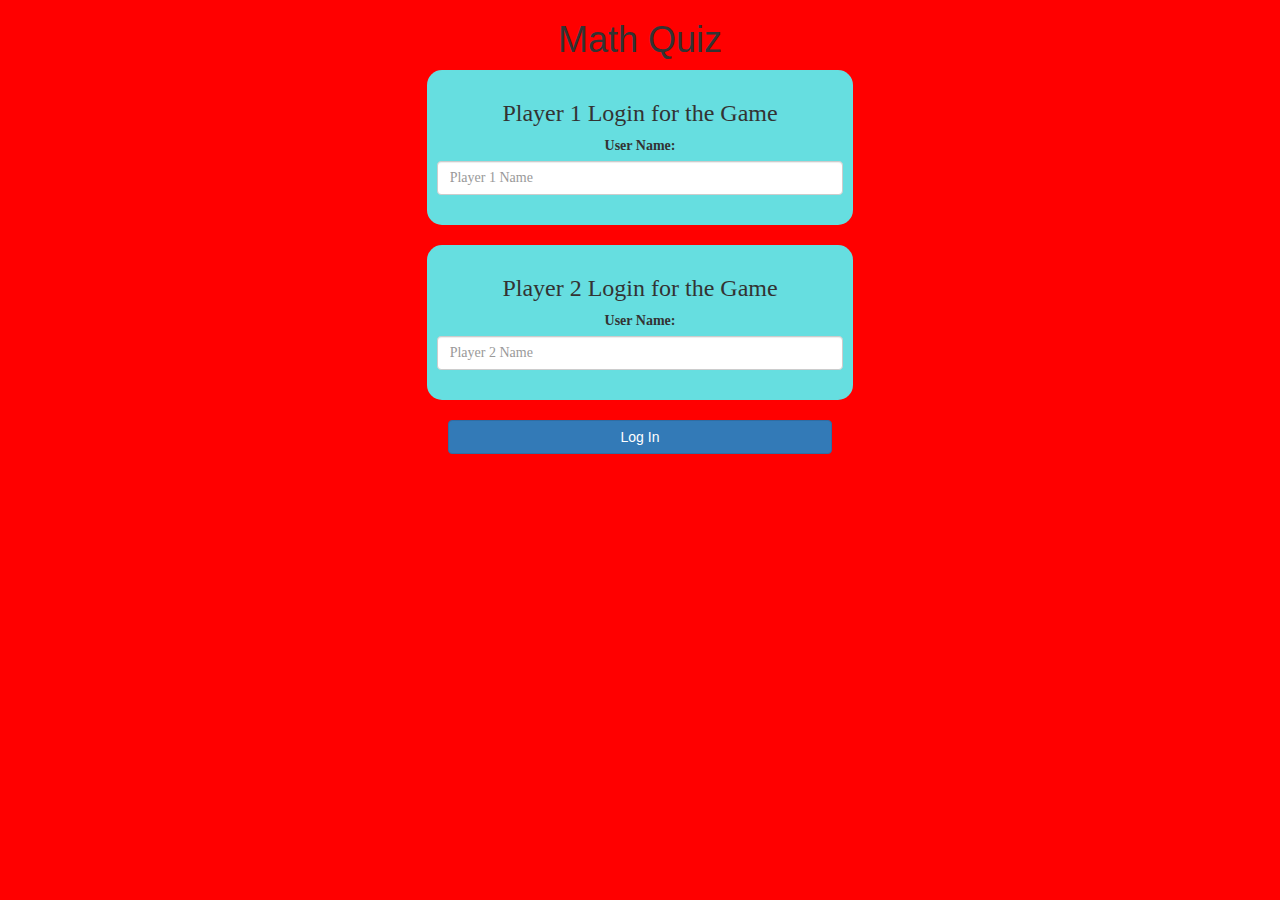
<file: index.html>
<!DOCTYPE html>
<html>
<head>
	<title>Math Quiz</title>

<meta name="viewport" content="width=device-width, initial-scale=1">
<link rel="stylesheet" href="https://maxcdn.bootstrapcdn.com/bootstrap/3.4.0/css/bootstrap.min.css">
<script src="https://ajax.googleapis.com/ajax/libs/jquery/3.4.1/jquery.min.js"></script>
<script src="https://maxcdn.bootstrapcdn.com/bootstrap/3.4.0/js/bootstrap.min.js"></script>

<link rel="stylesheet" type="text/css" href="game.css">

<script src="game_login.js"></script>
</head>
<body>

	
	
<center>
		<h1>Math Quiz</h1>

		<div class="col-lg-4 col-sm-8 col-xs-11 login_div1">
			<h3>Player 1 Login for the Game</h3>
			<label>User Name: </label>
		<input type="text" id="player1_name_input" class="form-control" placeholder="Player 1 Name">
		<br>
		</div>
		<br>
		<div class="col-lg-4 col-sm-8 col-xs-11 login_div2">
			<h3>Player 2 Login for the Game</h3>
		<label>User Name: </label>
		<input type="text" id="player2_name_input" class="form-control" placeholder="Player 2 Name">
		<br>
		</div>
		<br>
		<button style="width:30%" class="btn btn-primary" onclick="addUser()">Log In</button>
	</center>
</body>
</html>
</file>
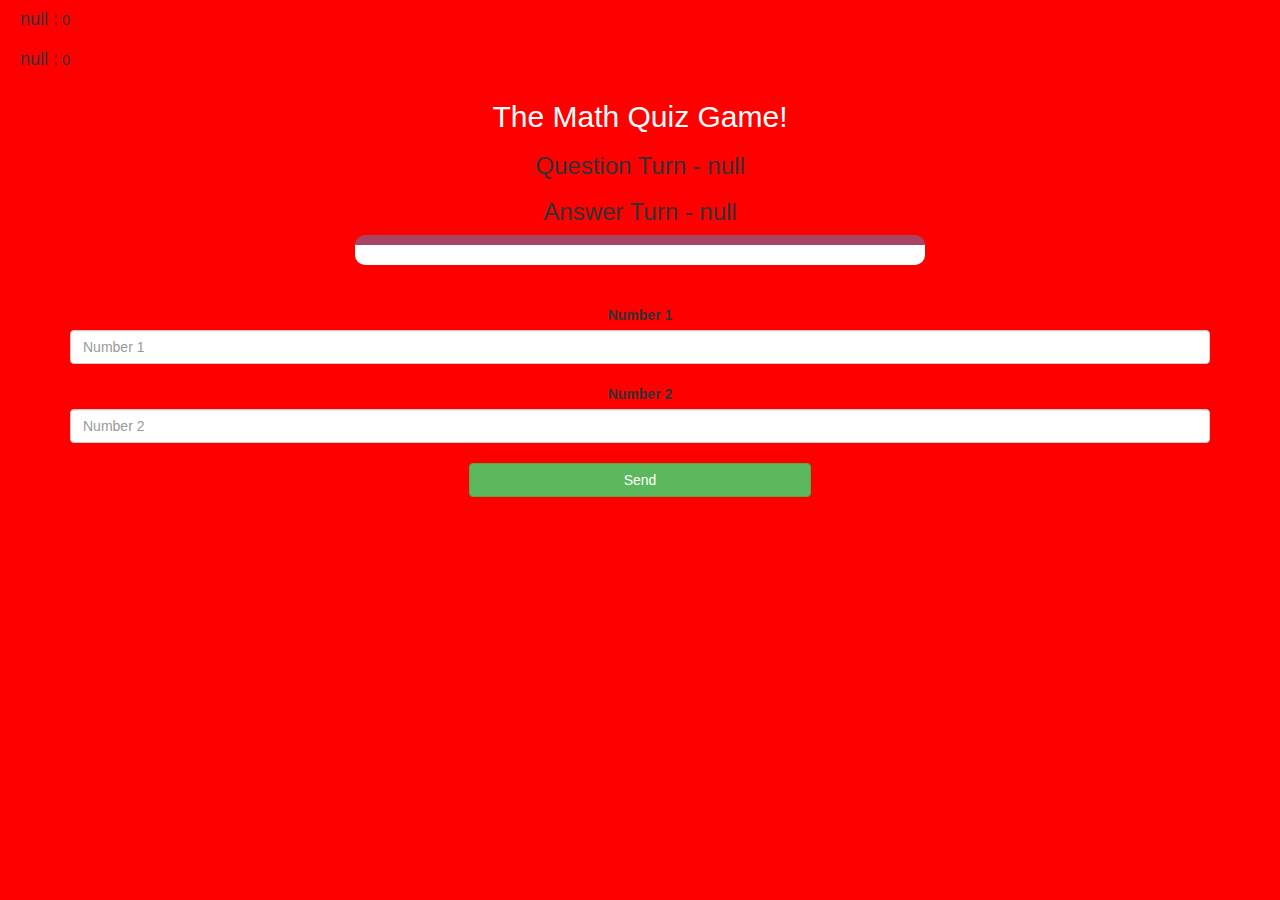
<file: game_page.html>
<!DOCTYPE html>
<html>
<head>
	<title>Guess The Word</title>

<meta name="viewport" content="width=device-width, initial-scale=1">
<link rel="stylesheet" href="https://maxcdn.bootstrapcdn.com/bootstrap/3.4.0/css/bootstrap.min.css">
<script src="https://ajax.googleapis.com/ajax/libs/jquery/3.4.1/jquery.min.js"></script>
<script src="https://maxcdn.bootstrapcdn.com/bootstrap/3.4.0/js/bootstrap.min.js"></script>

<link rel="stylesheet" type="text/css" href="game.css">
</head>
<body>

<h4 id="player1_name"></h4> <span id="player1_score"></span>
<br>
<h4 id="player2_name"></h4> <span id="player2_score"></span>
<br>

<div class="container">
	<center>
		<h2 style="color: white;">The Math Quiz Game!</h2>
<h3 id="player_question"></h3>
<h3 id="player_answer"></h3>
<div id="output" class="col-lg-6"></div>
		<br>
		<br>

		<label>Number 1 </label>

		<br>
<input type="text" id="number_1" class="form-control" placeholder="Number 1">
<br>
<label>Number 2 </label>

		<br>
<input type="text" id="number_2" class="form-control" placeholder="Number 2">
<br>
<button onclick="send()" class="btn btn-success" style="width: 30%;">Send</button>
	</center>
</div>

<script src="game_page.js"></script>
</body>
</html>
</file>
<file: game.css>
body
{
	background: red;
}

	.login_div1 , .login_div2
	{
		background: rgb(102, 222, 224);
		padding: 10px;
		float: none;
		border-radius: 15px;
		font-family: Cambria, Cochin, Georgia, Times, 'Times New Roman', serif;
	}


#player1_name , #player2_name
{
	display: inline-block;
	margin-left: 20px;
}
#word
{
	width: 60%;
}
#word_display
{
	letter-spacing: 5px;
}
#output
{
background: white;
border-radius: 10px;
border-top: 10px solid #AA4465;
padding: 10px;
float: none;
text-align: left;
}
</file>
